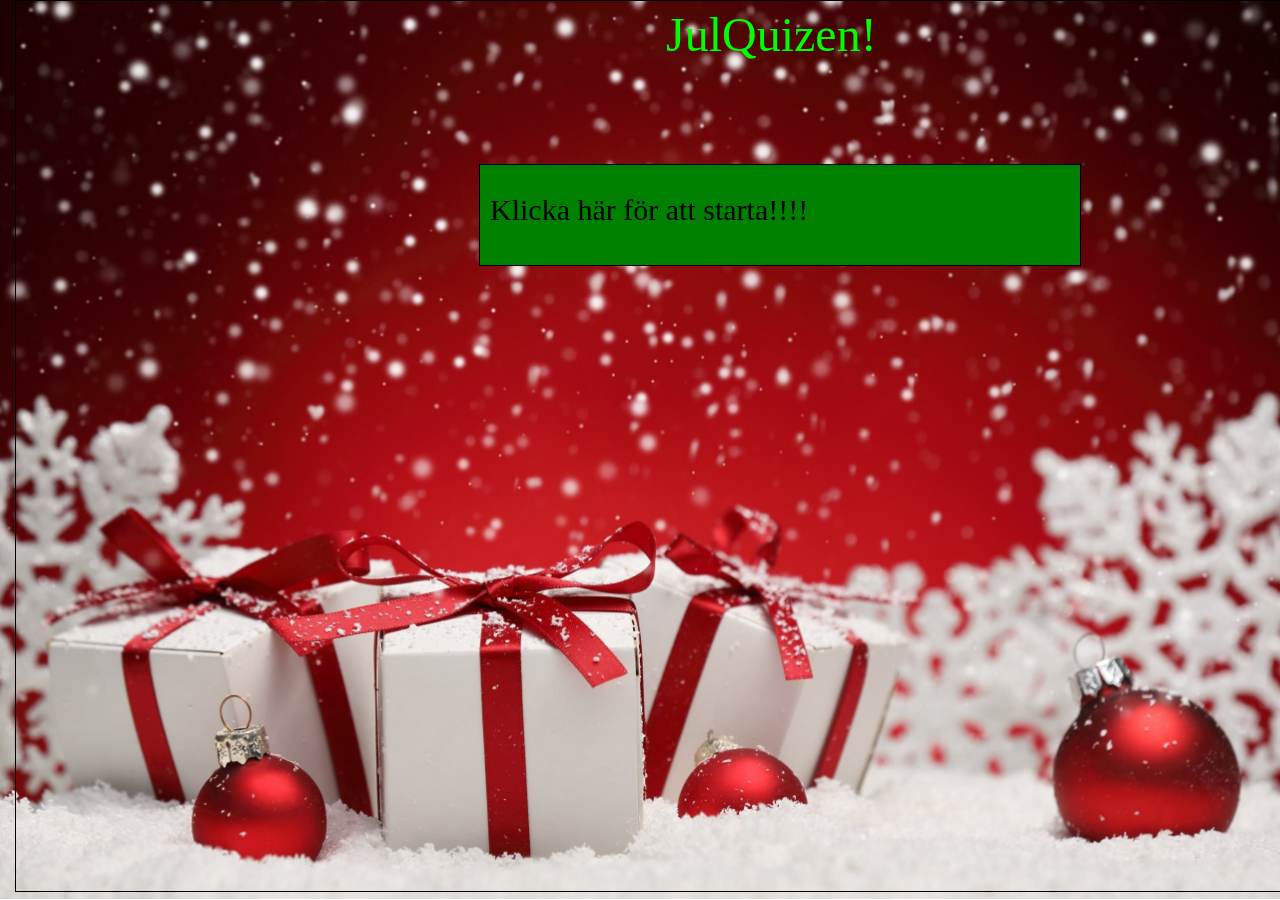
<file: index.html>
<!DOCTYPE html>
	<html>
		<head>
			<meta charset="utf-8" name="viewport" content="width=device-width, initial-scale=1">
			<title>Canvas Test</title>
			<link rel="stylesheet" href="css/bootstrap.css">
			<link rel="stylesheet" type="text/css" href="style.css">
		</head>
			<body>
				<div class="container-fluid">
					<div class="row">
						<div class="bg">
							<div class="col-12">

							<canvas id="canvas"></canvas>
									<img id="bg-gfx" src="julbakgrund.jpg" alt="Bg" hidden>
								</div>
								
								<div class="row">

									


								
							</div>
						</div>
					</div>
				</div>
<!--<script src="test.js"></script>-->
<script src="sak.js"></script>
</body>
</html>
</file>
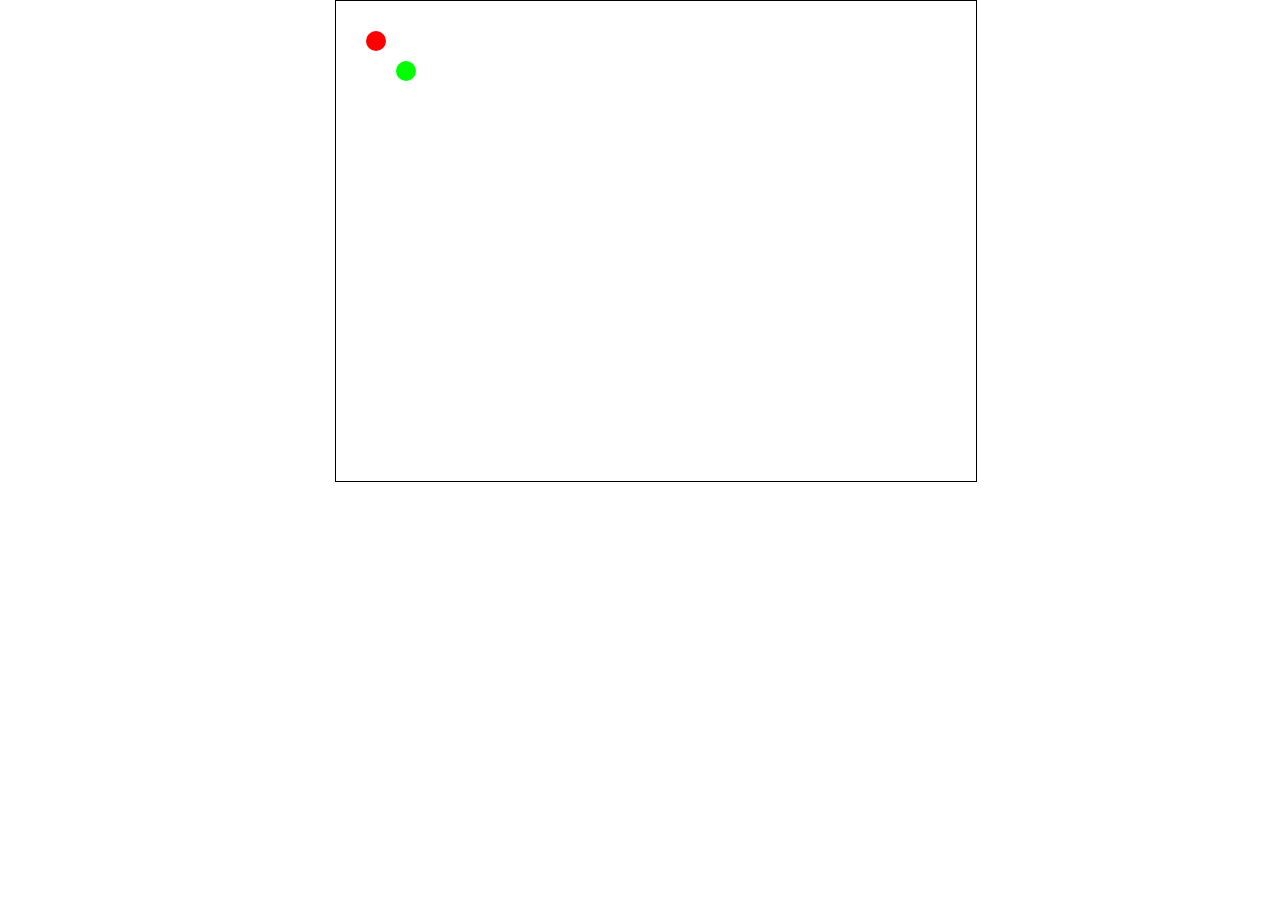
<file: julspel/index.html>
<!DOCTYPE html>
<html lang="en">
<head>
	<meta charset="utf-8">
	<title>Julspel</title>
	<link rel="stylesheet" href="css/bootstrap.css">
	<link rel="stylesheet" type="text/css" href="style.css">

</head>
<body>
	<div class="container-fluid">
		<div class="row">
		<div class="col-3">
		</div>
		<div class="col-6">
		<img id="fg-gfx" src="fb.jpg" hidden>
		<canvas id="canvas" height="480" width="640">Din webbläsare är hemsk och inte modern!</canvas>
		</div>
		<div class="col-3">
		</div>
		</div>
	</div>

<script src="spel.js"></script>
	
</body>
</html>
</file>
<file: style.css>
canvas { border: 1px solid black; 
}
body, html {
  height: 100%;
  margin: 0;
}
.bg {
  /* The image used */
  background-image: url("julbakgrund.jpg");

  /* Full height */
  height: 100%; 

  /* Center and scale the image nicely */
  background-position: center;
  background-repeat: no-repeat;
  background-size: cover;
}
</file>
<file: julspel/style.css>
canvas{
	border:1px solid black;
}
</file>
